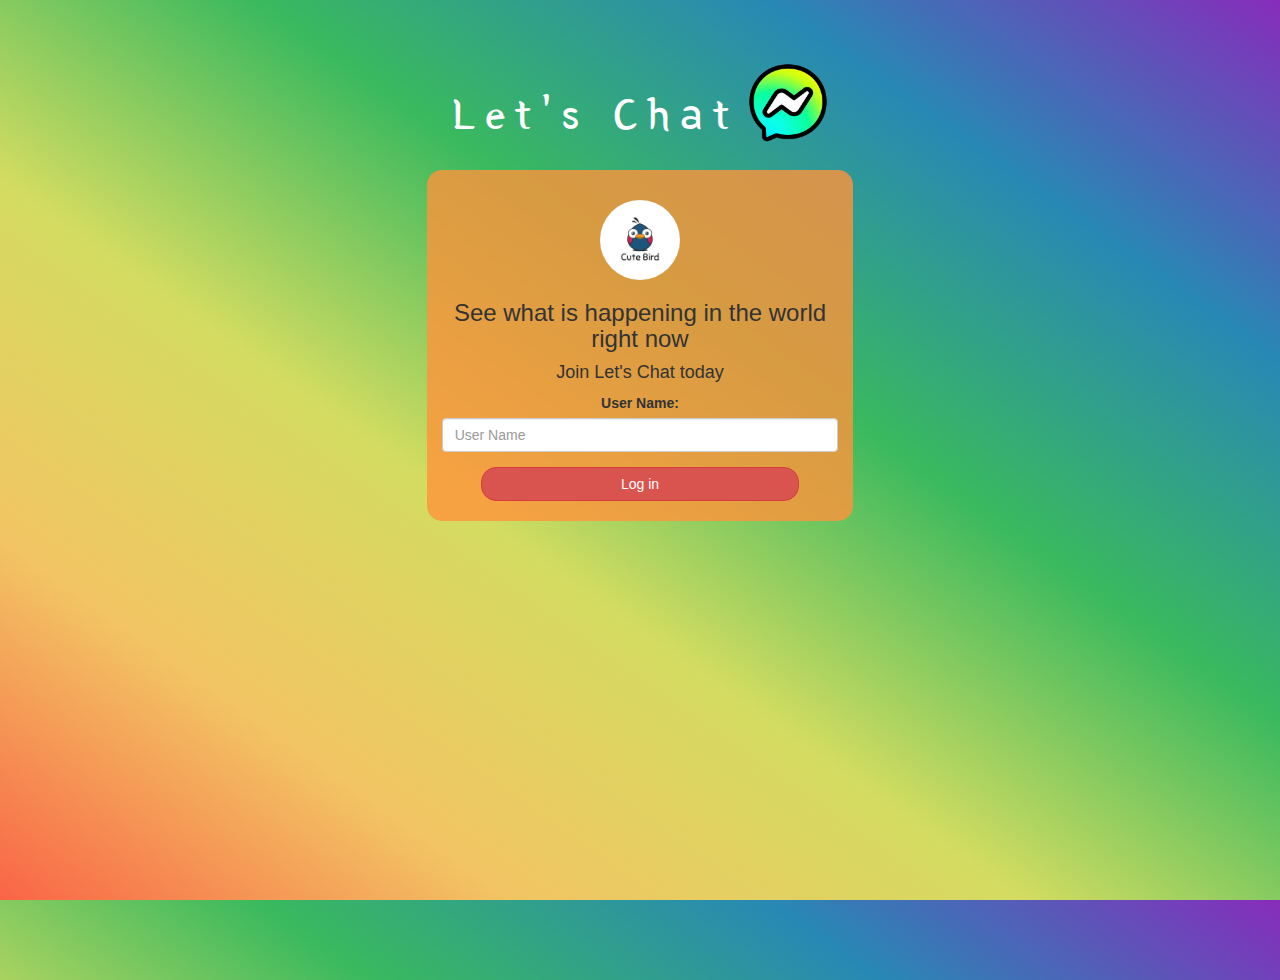
<file: index.html>
<!DOCTYPE html>
<html>
<head>
	<title>Kwitter</title>
<link href="https://fonts.googleapis.com/css?family=Yeon+Sung&display=swap" rel="stylesheet"><meta name="viewport" content="width=device-width, initial-scale=1">

<link rel="stylesheet" href="https://maxcdn.bootstrapcdn.com/bootstrap/3.4.0/css/bootstrap.min.css">
<script src="https://ajax.googleapis.com/ajax/libs/jquery/3.4.1/jquery.min.js"></script>
<script src="https://maxcdn.bootstrapcdn.com/bootstrap/3.4.0/js/bootstrap.min.js"></script>

<link rel="stylesheet" type="text/css" href="style.css">
<script src="kwitter.js"></script>
</head>
<body>
<center>
	<h1 class="header">	
		Let's Chat	<sup>
	<img src="unnamed.png">
	</sup>
</h1>
	<div class="col-lg-4 col-md-6 col-sm-6 col-xs-11 login_div">
	<img src="logo.png" class="logo">
		<h3 >See what is happening in the world right now</h3>
		<h4 >Join Let's Chat today</h4>
		<div class="form-group">
		  <label >User Name:</label>
		  <input type="text" id="user_name" class="form-control" placeholder="User Name">
		</div>
		<button id="login_button" class="btn btn-danger" onclick="addUser()">Log in</button>
		<br><br>
	</div>
</center>
</body>
</html>
</file>
<file: style.css>
html, body
{
  height: 100%;
  margin: 0;
}

body
{
background-image: linear-gradient(to right top, #f96547, #f2c463, #d4dc61, #3ab95e, #2888b5,#872cbb);
}

.header
{
	color: white;font-family: 'Yeon Sung';font-size: 45px;letter-spacing: 10px;margin-top: 80px;
}
.header img
{
	width: 80px;margin-left: -15px;
}

.login_div
{
	background: rgba(255,147,59,0.8);float: none;border-radius: 15px;
}

.logo
{
	width: 80px;margin-top: 30px;border-radius: 40px;
}

#login_button
{
	width: 80%;border-radius: 15px;
}

.room_name
{
	cursor: pointer;
	font-size: 20px;
}


#logout
{
	font-size: 20px; float: right;
}


#output
{
	padding: 10px; width:80%;background: rgba(255,255,255,0.8);border-radius: 15px;
}

.input_div_room_page
{
	width: 80%;
}

.input_div label
{
	color: white;font-size: 20px;
}


.input_div_message_page
{
	position: fixed;bottom: 0px;width: 100%;background: rgba(255,255,255,0.8);
}
.input_div_message_page label
{
	color: white;
}
.input_div_message_page #msg
{
	width: 80%;
}
.input_div_message_page button
{
	margin-top: 15px;
	width: 50%; 
}
.color_white
{
	color: white
}

.user_tick
{
	width:20px;
}
.message_h4
{
	padding-left:5px;color:grey;
}
#room
{
	color:white
}
</file>
